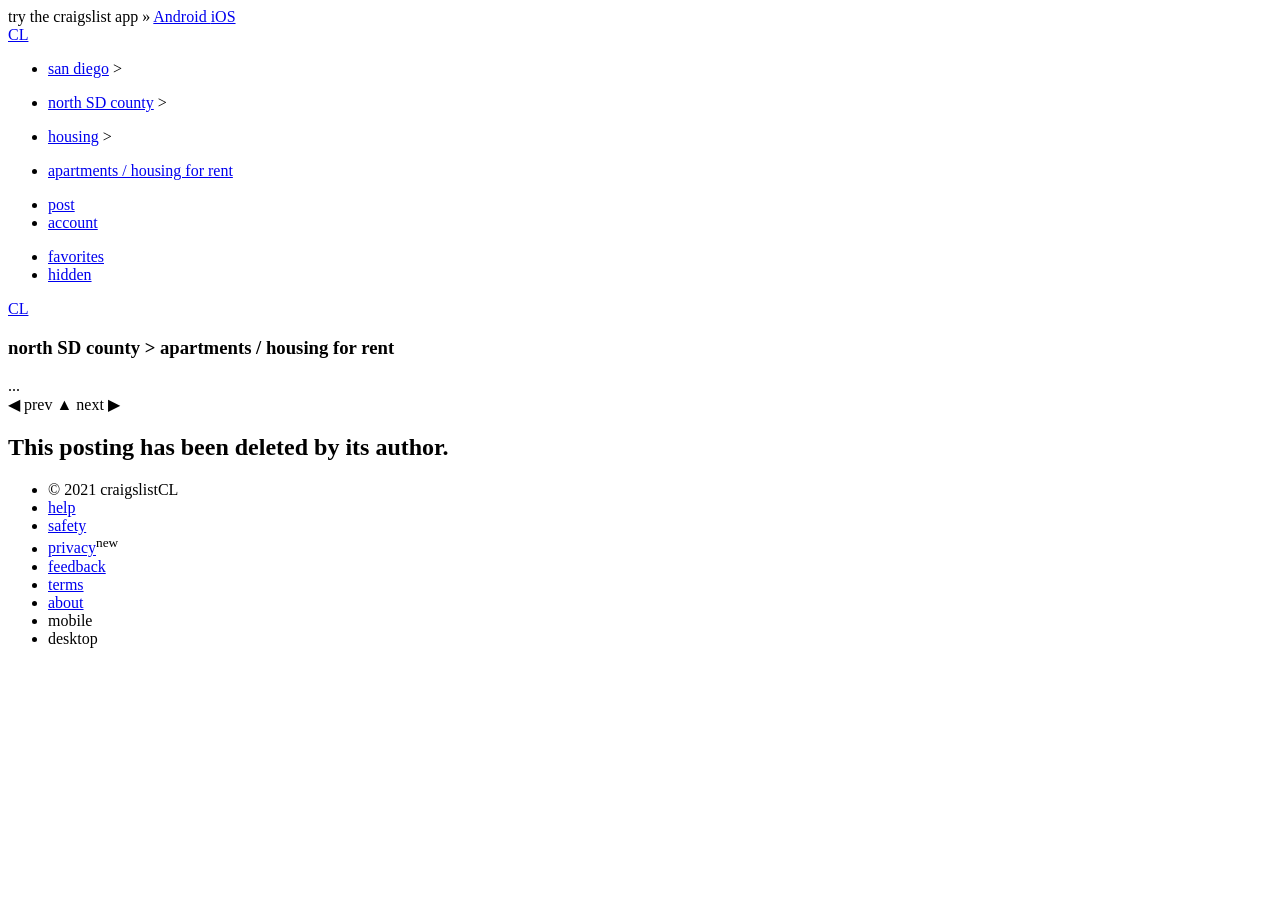
<file: resources/cl_sandiego_northcounty_apa_details1.html>
<!DOCTYPE html>
<html class="no-js">
<head>
<title></title>

	<meta charset="UTF-8">
	<meta http-equiv="X-UA-Compatible" content="IE=Edge">
	<meta name="viewport" content="width=device-width,initial-scale=1">
	<meta property="og:site_name" content="craigslist">
	<meta name="robots" content="noarchive,nofollow">
<link type="text/css" rel="stylesheet" media="all" href="//www.craigslist.org/styles/cl.css?v=afa8bc2eb03a5024519eb3defcf12e87"><link type="text/css" rel="stylesheet" media="all" href="//www.craigslist.org/styles/postings.css?v=e1fe325cc17967cb67f5dddd1084d5dd"></head>

<body class="posting">
<script type="text/javascript"><!--
    function C(k){return(document.cookie.match('(^|; )'+k+'=([^;]*)')||0)[2]}
    var pagetype, pagemode;
    (function(){
        var h = document.documentElement;
        h.className = h.className.replace('no-js', 'js');
        var b = document.body;
        var bodyClassList = b.className.split(/\s+/);;
        pagetype = bodyClassList[0]; // dangerous assumption
        var fmt = C('cl_fmt');
        if ( fmt === 'regular' || fmt === 'mobile' ) {
            pagemode = fmt;
        } else if (screen.width <= 480) {
            pagemode = 'mobile';
        } else {
            pagemode = 'regular';
        }
        pagemode = pagemode === 'mobile' ? 'mobile' : 'desktop';
        bodyClassList.push(pagemode);
        if (C('hidesearch') === '1' && pagemode !== 'mobile') {
            bodyClassList.push('hide-search');
        }
        var width = window.innerWidth || document.documentElement.clientWidth;
        if (width > 1000) { bodyClassList.push('w1024'); }
        if (typeof window.sectionBase !== 'undefined') {
            var mode = (decodeURIComponent(C('cl_tocmode') || '').match(new RegExp(window.sectionBase + ':([^,]+)', 'i')) || {})[1] || window.defaultView;
            if (mode) {
                bodyClassList.push(mode);
            }
        }
        b.className = bodyClassList.join(' ');
    }());
--></script>

    <section class="page-container">
        <div class="bglogo"></div>
<div class="tryapp">
    try the craigslist app &raquo;
    <a class="appstorebtn"
    href="https://play.google.com/store/apps/details?id=org.craigslist.CraigslistMobile">
        Android
    </a>
    <a class="appstorebtn"
    href="https://apps.apple.com/us/app/craigslist/id1336642410">
        iOS
    </a>
</div>
<header class="global-header wide">
   <a class="header-logo" name="logoLink" href="/">CL</a>

    <nav class="breadcrumbs-container">

<ul class="breadcrumbs">
        <li class="crumb area">
            <p>
                    <a href="/">san diego</a>

                    <span class="breadcrumb-arrow">&gt;</span>
            </p>
        </li>

        <li class="crumb subarea">
            <p>
                    <a href="/nsd/">north SD county</a>
                    <span class="breadcrumb-arrow">&gt;</span>
            </p>
        </li>

        <li class="crumb section">
            <p>
                    <a href="/search/nsd/hhh">housing</a>

                    <span class="breadcrumb-arrow">&gt;</span>
            </p>
        </li>

        <li class="crumb category">
            <p>
                <a href="/search/nsd/apa">apartments / housing for rent</a>

            </p>
        </li>

</ul>
    </nav>

<div class="userlinks">
    <ul class="user-actions">
        <li class="user post">
            <a href="https://post.craigslist.org/c/sdo">post</a>
        </li>
        <li class="user account">
            <a href="https://accounts.craigslist.org/login/home">account</a>
        </li>
    </ul>
    <ul class="user-favs-discards">
        <li class="user">
            <div class="favorites">
                <a href="#" class="favlink"><span class="icon icon-star fav" aria-hidden="true"></span><span class="fav-number"></span><span class="fav-label"> favorites</span></a>
            </div>
        </li>
        <li class="user discards">
            <form class="unfavform js-only" method="GET" action="/favorites">
              <div class="to-banish-page">
                <input type="hidden" class="unfaves" name="fl">
                <input type="hidden" name="uf" value="1">
                <a href="#" class="to-banish-page-link">
                  <span class="icon icon-trash red" aria-hidden="true"></span>
                  <span class="banished_count"></span>
                  <span class="discards-label"> hidden</span>
                </a>
              </div>
          </form>
        </li>
    </ul>
</div>

</header>
<header class="global-header narrow">
   <a class="header-logo" href="/">CL</a>
    <nav class="breadcrumbs-container">

<h1 class="breadcrumbs">

north SD county            &gt;

apartments / housing for rent</h1>


    </nav>
    <span class="linklike show-wide-header">...</span>
</header>
        <section class="body">
            <div id="userbody">
<div class="prevnext js-only">
    <a class="prev">&#9664;  prev </a>
    <a class="backup" title="back to search">&#9650;</a>
    <a class="next"> next &#9654; </a>
</div>
                <span id="has_been_removed"></span>
<div class="removed">
    <h2>
This posting has been deleted by its author.
    </h2>
</div>
            </div>
        </section>
<footer>
    <ul class="clfooter">
        <li>&copy; 2021 <span class="desktop">craigslist</span><span class="mobile">CL</span></li>
        <li><a href="https://www.craigslist.org/about/help/">help</a></li>
        <li><a href="https://www.craigslist.org/about/scams">safety</a></li>
        <li class="desktop"><a href="https://www.craigslist.org/about/privacy.policy">privacy</a><sup class="neu">new</sup></li>
        <li class="desktop"><a href="https://forums.craigslist.org/?forumID=8">feedback</a></li>
        <li><a href="https://www.craigslist.org/about/terms.of.use">terms</a></li>
        <li><a href="https://www.craigslist.org/about/">about</a></li>
        <li class="fsel desktop linklike" data-mode="mobile">mobile</li>
        <li class="fsel mobile linklike" data-mode="regular">desktop</li>
    </ul>
</footer>
    </section>


        <script type="text/javascript"><!--
var pID = null;
--></script>
    
                <script>
                try {
                    if (
                        !/\/\/.+\.craigslist\.org\/about\//.test(window.location.href)
                        &&
                        (!window.addEventListener || JSON.parse(JSON.stringify('x')) !== 'x')
                    ) {
                        throw "unsupported browser";
                    }
                } catch (e) {
                    function cleanup() {
                        document.body.innerHTML = '<div id="cl-unsupported-browser" style="margin:1em;font-size:150%;text-align:center;">We have detected you are using a browser that is missing critical features.<br><br>Please visit craigslist from a modern browser.</div>';
                        document.body.style = "display:block";
                    }

                    try {
                        document.body.style = "display:none";
                    } catch (e) {
                    }
                    window.onload = cleanup;
                    window.clUnsupportedBrowser = true;
                }
                </script>
            <script src="//www.craigslist.org/js/general-concat.min.js?v=d57cd66738ba244cfb1208d38b30bd33" type="text/javascript" ></script>
<script src="//www.craigslist.org/js/postings-concat.min.js?v=b784fa664f6e66c5c6de5ab713c20d33" type="text/javascript" ></script>
</body>
</html>
</file>
